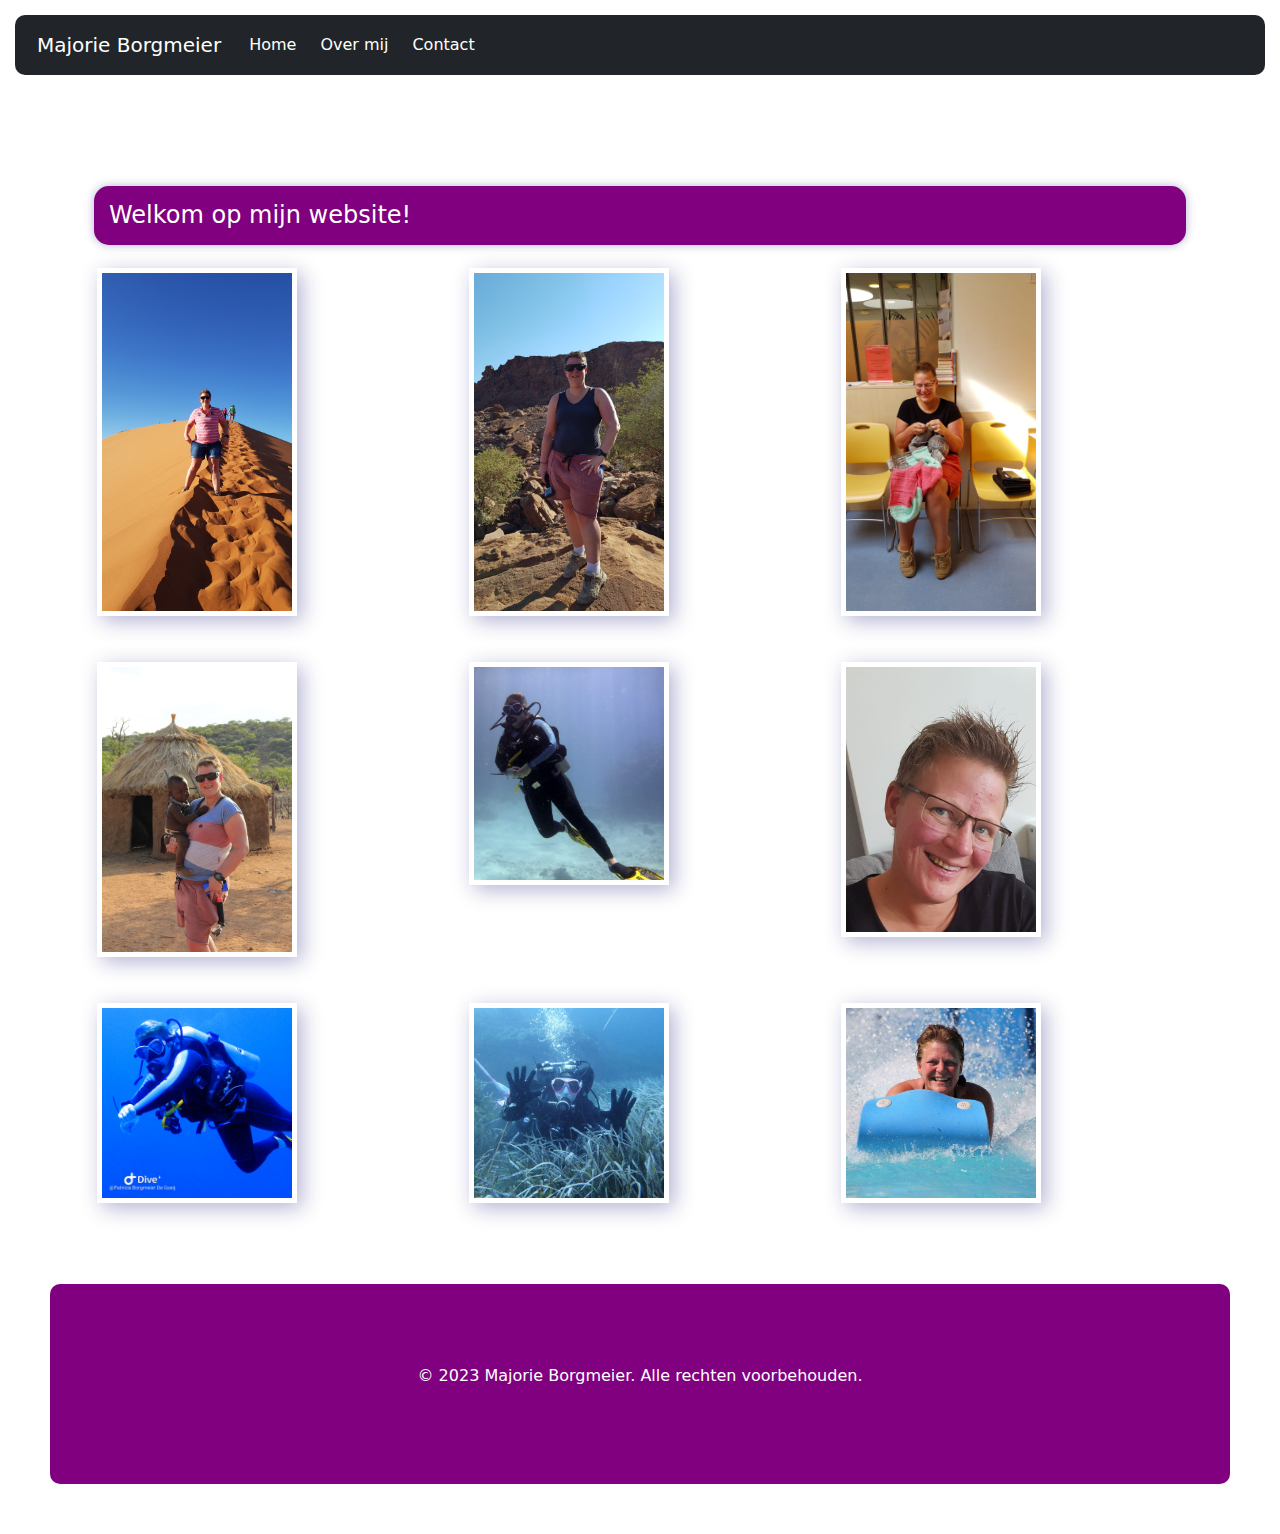
<file: index.html>
<!DOCTYPE html>
<html lang="en">
<head>
    <meta charset="UTF-8">
    <meta name="viewport" content="width=device-width, initial-scale=1.0">
    <title>Home</title>
    <link rel="stylesheet" href="https://maxcdn.bootstrapcdn.com/bootstrap/5.3.0/css/bootstrap.min.css">
    <link rel="stylesheet" href="styles.css">
    <link href="https://cdn.jsdelivr.net/npm/bootstrap@5.3.0-alpha1/dist/css/bootstrap.min.css" rel="stylesheet"
    integrity="sha384-GLhlTQ8iRABdZLl6O3oVMWSktQOp6b7In1Zl3/Jr59b6EGGoI1aFkw7cmDA6j6gD"
    crossorigin="anonymous">
</head>
<body>
    <header>
    <nav class="navbar navbar-expand-lg navbar-dark bg-dark">
        <div class="container-fluid">
        <a class="navbar-brand" href="#">Majorie Borgmeier</a>
        <button
        class="navbar-toggler"
        type="button"
        data-bs-toggle="collapse"
        data-bs-target="#navbarNav"
        aria-controls="navbarNav"
        aria-expanded="false"
        aria-label="Toggle navigation">
        <span class="navbar-toggler-icon"></span>
        </button>
        <div class="collapse navbar-collapse" id="navbarNav">
        <ul class="navbar-nav">
        <li class="nav-item">
        <a class="nav-link active" aria-current="page" href="index.html">Home</a>
        </li>
        <li class="nav-item">
        <a class="nav-link" href="overmij.html">Over mij</a>
        </li>
        <li class="nav-item">
        <a class="nav-link" href="contact.html">Contact</a>
        </li>
        </ul>
        </div>
        </div>
        </nav>
    </header>
    <br><br>
    <div class="container-sm"> 
    <div class="container mt-5">
        <h1>Welkom op mijn website!</h1>
        <div class="row">
            <div class="col-md-4">
                <img src="images/Majorie1.jpg" alt="Image 1" class="img-fluid mb-3">
            </div>
            <div class="col-md-4">
                <img src="images/Majorie2.jpg" alt="Image 2" class="img-fluid mb-3">
            </div>
            <div class="col-md-4">
                <img src="images/Majorie5.jpg" alt="Image 3" class="img-fluid mb-3">
            </div>
            <div class="col-md-4">
                <img src="images/Majorie4.jpg" alt="Image 4" class="img-fluid mb-3">
            </div>
            <div class="col-md-4">
                <img src="images/Majorie3.jpg" alt="Image 5" class="img-fluid mb-3">
            </div>
            <div class="col-md-4">
                <img src="images/Majorie6.jpg" alt="Image 6" class="img-fluid mb-3">
            </div>
            <div class="col-md-4">
                <img src="images/Majorie7.jpg" alt="Image 7" class="img-fluid mb-3">
            </div>
            <div class="col-md-4">
                <img src="images/Majorie8.jpg" alt="Image 8" class="img-fluid mb-3">
            </div>
            <div class="col-md-4">
                <img src="images/Majorie9.jpg" alt="Image 9" class="img-fluid mb-3">
            </div>
        </div>
    </div>
    </div>
    <footer style="height: 200px; background-color: purple">
        <div class="container">
        <p>&copy; 2023 Majorie Borgmeier. Alle rechten voorbehouden.</p>
        </div>
        </footer>
        <script src="https://cdn.jsdelivr.net/npm/bootstrap@5.3.0-alpha1/dist/js/bootstrap.bundle.min.js" integrity= "sha384-w76AqPfDkMBDXo30jS1Sgez6pr3x5MlQ1ZAGC+nuZB+EYdgRZgiwxhTBTkF7CXvN"
        crossorigin="anonymous"></script>
</body>
</html>
</file>
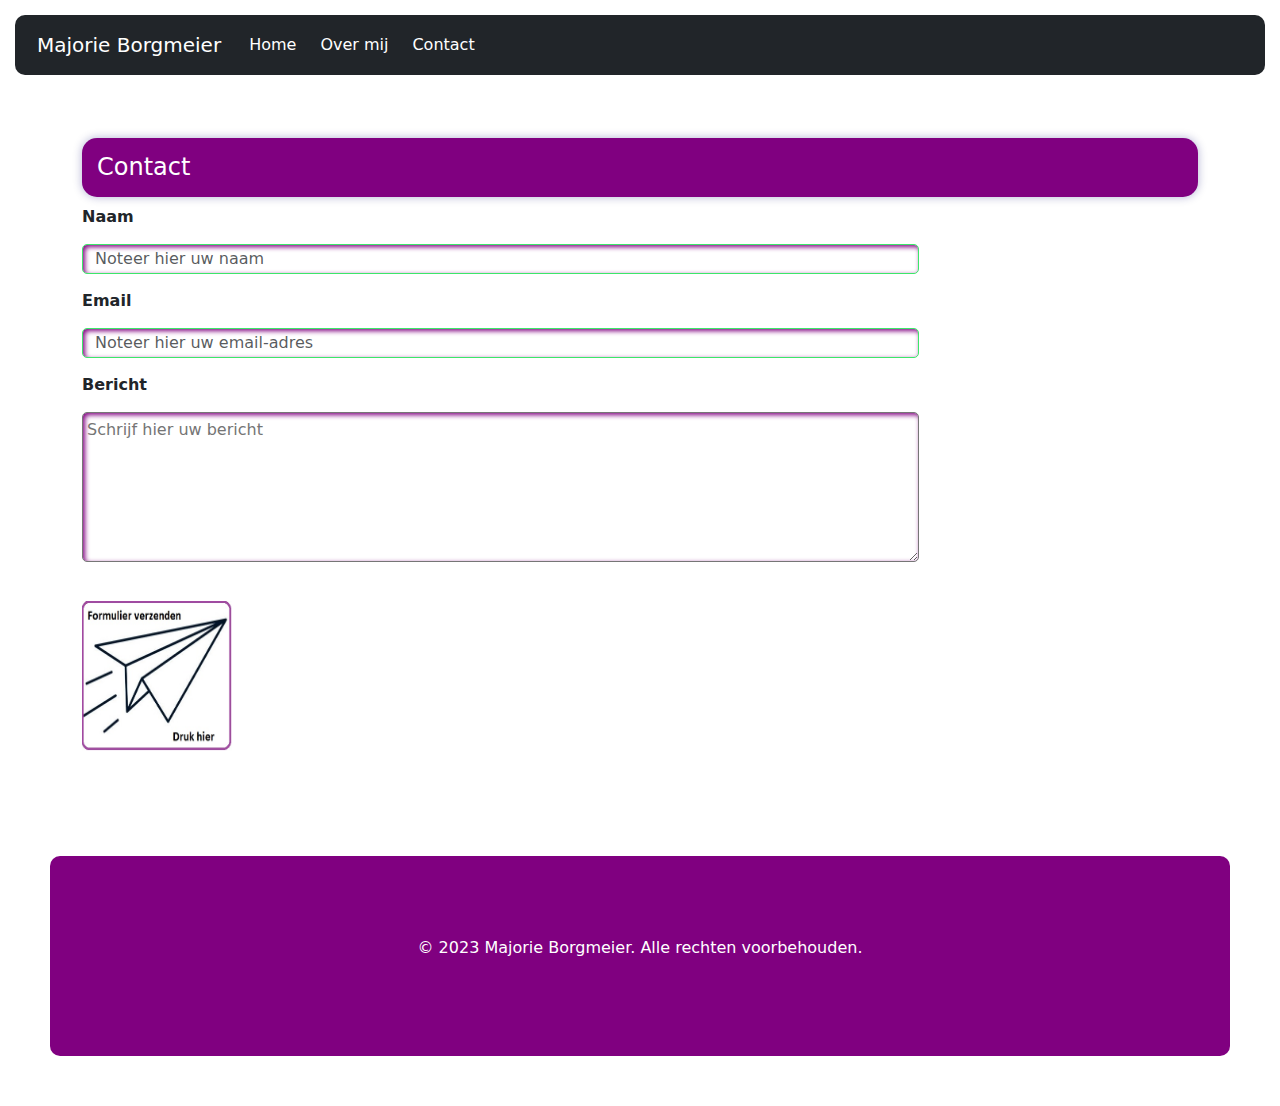
<file: contact.html>
<!DOCTYPE html>
<html lang="en">
<head>
    <meta charset="UTF-8">
    <meta name="viewport" content="width=device-width, initial-scale=1.0">
    <title>Home</title>
    <link rel="stylesheet" href="https://maxcdn.bootstrapcdn.com/bootstrap/5.3.0/css/bootstrap.min.css">
    <link rel="stylesheet" href="styles.css">
    <link href="https://cdn.jsdelivr.net/npm/bootstrap@5.3.0-alpha1/dist/css/bootstrap.min.css" rel="stylesheet"
    integrity="sha384-GLhlTQ8iRABdZLl6O3oVMWSktQOp6b7In1Zl3/Jr59b6EGGoI1aFkw7cmDA6j6gD"
    crossorigin="anonymous">
</head>
<body>
    <header>
    <nav class="navbar navbar-expand-lg navbar-dark bg-dark">
        <div class="container-fluid">
        <a class="navbar-brand" href="#">Majorie Borgmeier</a>
        <button
        class="navbar-toggler"
        type="button"
        data-bs-toggle="collapse"
        data-bs-target="#navbarNav"
        aria-controls="navbarNav"
        aria-expanded="false"
        aria-label="Toggle navigation">
        <span class="navbar-toggler-icon"></span>
        </button>
        <div class="collapse navbar-collapse" id="navbarNav">
        <ul class="navbar-nav">
        <li class="nav-item">
        <a class="nav-link active" aria-current="page" href="index.html">Home</a>
        </li>
        <li class="nav-item">
        <a class="nav-link" href="overmij.html">Over mij</a>
        </li>
        <li class="nav-item">
        <a class="nav-link" href="contact.html">Contact</a>
        </li>
        </ul>
        </div>
        </div>
        </nav>
    </header>
    <br><br>
    <div class="container-sm">
    <form method="POST" action="https://formspree.io/f/xeqbqvow">
        <fieldset>
            <h1>Contact</h1>
            <div class="form-group">
                <label for="name"><b>Naam</b></label>
                <input type="text" class="form-control" id="name" placeholder="Noteer hier uw naam" required>
            </div>
            <div class="form-group">
                <label for="email"><b>Email</b></label>
                <input type="email" class="form-control" id="email" placeholder="Noteer hier uw email-adres" required>
            </div>
            <div class="form-group">
                <label for="Bericht"><b>Bericht</b></label>
                <textarea id="Bericht" name="Bericht" maxlength="1500" placeholder="Schrijf hier uw bericht"></textarea><br>
               <input type="image" src="images/verzenden.jpg" alt="Klik om de informatie te verzenden" name="Verzenden" width="150" height="150">
            </div>
      </fieldset>
</form>
</div>
<br>
<br>
<footer style="height: 200px; background-color: purple">
        <div class="container">
            <p>&copy; 2023 Majorie Borgmeier. Alle rechten voorbehouden.</p>
        </div>
    </footer>
<script src="https://cdn.jsdelivr.net/npm/bootstrap@5.3.0-alpha1/dist/js/bootstrap.bundle.min.js"
integrity=
"sha384-w76AqPfDkMBDXo30jS1Sgez6pr3x5MlQ1ZAGC+nuZB+EYdgRZgiwxhTBTkF7CXvN"
crossorigin="anonymous"></script>
</body>
</html>
</file>
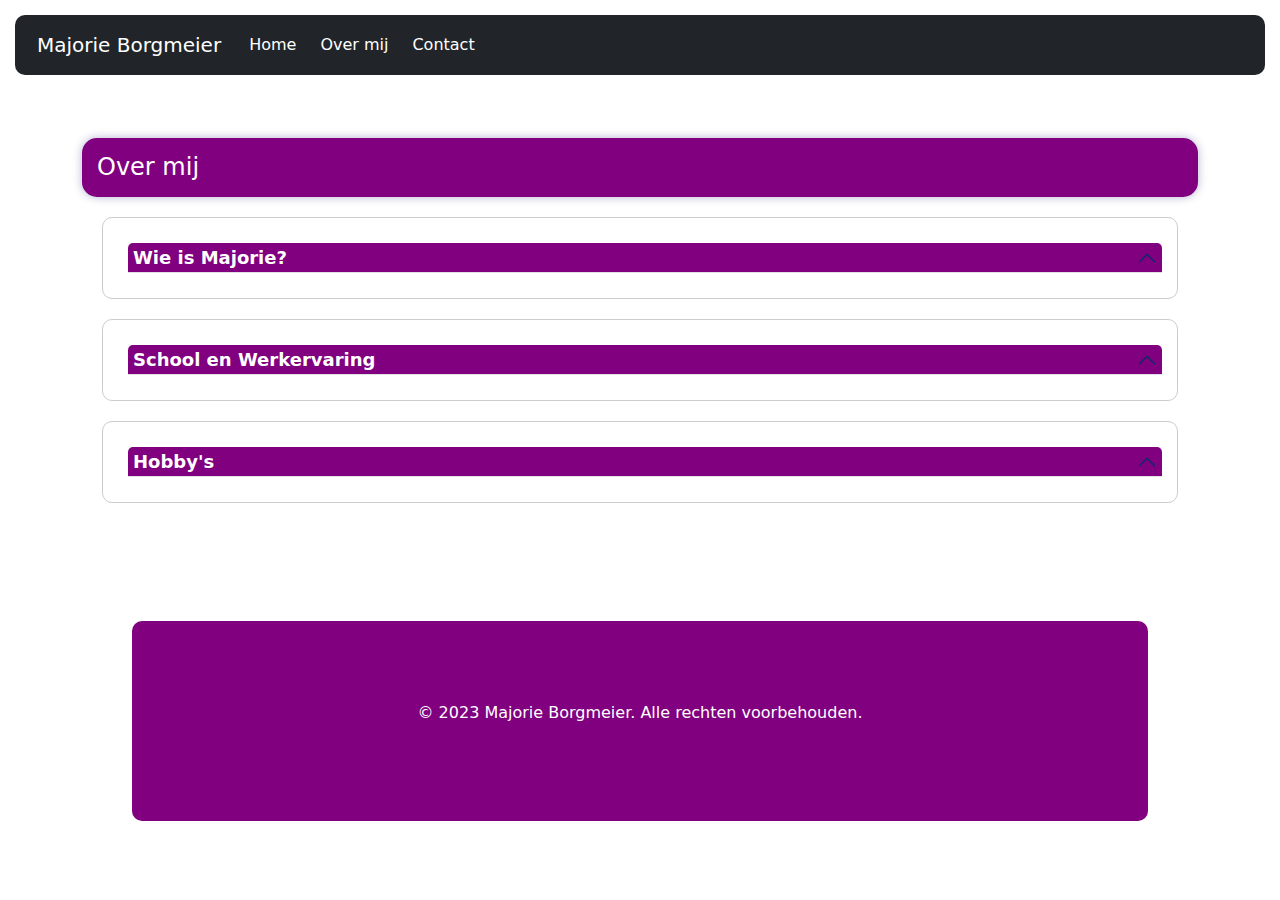
<file: overmij.html>
<!DOCTYPE html>
<html lang="en">
<head>
    <meta charset="UTF-8">
    <meta name="viewport" content="width=device-width, initial-scale=1.0">
    <title>Home</title>
    <link rel="stylesheet" href="https://maxcdn.bootstrapcdn.com/bootstrap/5.3.0/css/bootstrap.min.css">
    <link rel="stylesheet" href="styles.css">
    <link href="https://cdn.jsdelivr.net/npm/bootstrap@5.3.0-alpha1/dist/css/bootstrap.min.css" rel="stylesheet"
    integrity="sha384-GLhlTQ8iRABdZLl6O3oVMWSktQOp6b7In1Zl3/Jr59b6EGGoI1aFkw7cmDA6j6gD"
    crossorigin="anonymous">
</head>
<body>
    <header>
    <nav class="navbar navbar-expand-lg navbar-dark bg-dark">
        <div class="container-fluid">
        <a class="navbar-brand" href="#">Majorie Borgmeier</a>
        <button
        class="navbar-toggler"
        type="button"
        data-bs-toggle="collapse"
        data-bs-target="#navbarNav"
        aria-controls="navbarNav"
        aria-expanded="false"
        aria-label="Toggle navigation">
        <span class="navbar-toggler-icon"></span>
        </button>
        <div class="collapse navbar-collapse" id="navbarNav">
        <ul class="navbar-nav">
        <li class="nav-item">
        <a class="nav-link active" aria-current="page" href="index.html">Home</a>
        </li>
        <li class="nav-item">
        <a class="nav-link" href="overmij.html">Over mij</a>
        </li>
        <li class="nav-item">
        <a class="nav-link" href="contact.html">Contact</a>
        </li>
        </ul>
        </div>
        </div>
        </nav>
    </header>
    <br><br>
    <div class="container-sm"> 
        <h1>Over mij</h1>
        <div class="accordion" id="accordionExample">
            <div class="accordion-item">         
              <h2 class="accordion-header" id="headingOne">
                    <button
                        class="accordion-button"
                        type="button"
                        data-bs-toggle="collapse"
                        data-bs-target="#collapseOne"
                        aria-expanded="false"
                        aria-controls="collapseOne">
                        <b>Wie is Majorie?</b>
                    </button>
                </h2>
                <div
                    id="collapseOne"
                    class="accordion-collapse collapse"
                    aria-labelledby="headingOne"
                    data-bs-parent="#accordionExample" style>
                    <div class="accordion-body">
        <p>Mijn naam is Majorie Borgmeier en ben 47 jaar oud. Op dit moment woon ik In Zwolle en ben sinds 2008 getrouwd. We hebben geen kinderen maar wel een huisdier. Dit betreft een Blauwe rus. </p>
        <div class="alert alert-info" role="alert">
        Mijn partner is Patricia de Goeij.
        </div>
        </div>
        </div>
        </div>
        </div> 
        <div class="accordion" id="accordionExample">
        <div class="accordion-item">         
              <h2 class="accordion-header" id="headingTwo">
                    <button
                        class="accordion-button"
                        type="button"
                        data-bs-toggle="collapse"
                        data-bs-target="#collapseTwo"
                        aria-expanded="false"
                        aria-controls="collapseTwo">
                        <b>School en Werkervaring</b>
                    </button>
                </h2>
                <div
                    id="collapseTwo"
                    class="accordion-collapse collapse"
                    aria-labelledby="headingTwo"
                    data-bs-parent="#accordionExample" style>
                    <div class="accordion-body">
                        <p>Na de lagere school ben ik naar de LTS gegaan, waar ik Elektrotechniek heb gestudeerd. Na het voltooien van deze opleiding ben ik naar het CIOS gegaan. Waar ik een erg leuke tijd heb gehad en heb verschillende richtingen gekozen, te weten: volleybal, meer bewegen voor ouderen en sportieve recreatie en toerisme. Destijds heb ik ook stages gelopen op verschillende campings en voor het CIOS mocht ik een aantal maanden naar Amerika om op de University les te geven aan High School kinderen. Vervolgens ben ik terug naar Nederland gegaan en ben in 1998 begonnen bij defensie waar ik op dit moment nog steeds bij werk.</p>
        <div class="alert alert-info" role="alert">
            LTS: Lagere Technische School; <br>
            CIOS: Centraal Instituut Opleiding Sportleiders.
        </div>
        </div>
        </div>
        </div>
        </div> 
        <div class="accordion" id="accordionExample">
            <div class="accordion-item">         
              <h2 class="accordion-header" id="headingThree">
                    <button
                        class="accordion-button"
                        type="button"
                        data-bs-toggle="collapse"
                        data-bs-target="#collapseThree"
                        aria-expanded="true"
                        aria-controls="collapseThree">
                        <b>Hobby's</b>
                    </button>
                </h2>
                <div
                    id="collapseThree"
                    class="accordion-collapse collapse"
                    aria-labelledby="headingThree"
                    data-bs-parent="#accordionExample" style>
                    <div class="accordion-body">
                        <p>Op dit moment doe ik aan tennis en padellen. In mindere mate doe ik aan duiken.</p>
        <div class="alert alert-info" role="alert">
            Ben tevens instructeur bij het duiken.
        </div>
        </div>
        </div>
        </div>
        </div>  
         <br><br>
<footer style="height: 200px; background-color: purple">
<div class="container">
<p>&copy; 2023 Majorie Borgmeier. Alle rechten voorbehouden.</p>
</div>
</footer>
<script src="https://cdn.jsdelivr.net/npm/bootstrap@5.3.0-alpha1/dist/js/bootstrap.bundle.min.js" integrity= "sha384-w76AqPfDkMBDXo30jS1Sgez6pr3x5MlQ1ZAGC+nuZB+EYdgRZgiwxhTBTkF7CXvN"
crossorigin="anonymous"></script>
</body>
</html>
</file>
<file: styles.css>
.navbar {
    background-color: #418f11;
    border-radius: 10px;
    padding: 10px;
    margin: 15px;
}
.navbar-nav .nav-link {
    color: rgb(212, 14, 14);
}
.navbar-nav .nav-link:hover {
    color: #333333;
}
.form-label {
    font-weight: bold;
}
.form-control {
    border-color: #3ce76a; 
}
.btn-primary {
    background-color: #2084b1; 
    border-color: #2f11d4;
}
.img-fluid {
    padding: 5px;
    box-shadow: 5px 5px 20px  rgba(3, 3, 114, 0.3); 
}
@media (max-width: 576px) {
     .mobile-button {
        width: 50%;
    }
    .form-group label {
        text-align: center;
        width: 100%;
    }

    .form-group input,
    .form-group textarea 
    .form-group button{
        margin: 0 auto;
        display: block;
        width: 100%;
    }
}
.navbar-dark .navbar-nav .nav-link {
    color: #ffffff; /* Tekstkleur van de knoppen */
    border: 2px solid transparent; /* Voeg een transparante rand toe */
    padding: 5px 10px; /* Voeg wat ruimte toe binnen de knoppen */
    border-radius: 5px; /* Afgeronde hoeken van de knoppen */
}

.navbar-dark .navbar-nav .nav-link:hover,
.navbar-dark .navbar-nav .nav-link:focus {
    color: #ffffff; /* Tekstkleur van de knoppen bij hover/focus */
    background-color: purple; /* Achtergrondkleur bij hover/focus */
    border: 2px solid purple; /* Voeg een paarse rand toe bij hover/focus */
}

/* Aangepaste achtergrondkleur voor actieve knop */
.navbar-dark .navbar-nav .nav-item.active .nav-link {
    background-color: purple;
}
img {
    width: 200px;
    height: 200px;
    object-fit: cover;
    position: center;
  }
.row [class^="col-md-"] {
    padding: 15px;
}
.container-sm h1{
    background-color: purple;
    padding: 15px;  
    color: white; 
    border-radius: 15px;
    box-shadow: 0px 0px 10px rgba(3, 3, 114, 0.3);
    font-size:24px;
}
.h2{
    background-color: purple;   
    padding: 15px;  
    color: white; 
    border-radius: 15px; 
    font-size:14px;
}
footer {
    padding: 50px;
    margin: 50px;
    color: #fff;  
    text-align: center;
    border-radius: 10px;
    display: flex;
    justify-content: center;
    align-items: center;
    max-width: 100%;
    }
input[type="text"], input[type="email"], textarea, select, button{
    display: block;
    margin: 15px 0px;
    width: 500px;
    height: 30px;
    box-sizing: border-box;
    border-radius: 5px; box-shadow: inset 2px 2px 5px purple;
    }
textarea{
        height: 150px;
        padding: 5px 4px;
    }
#accordionExample .accordion-button {
    background-color: purple;
    color: white;
    margin: 5px;
    padding: 5px;
  }
#accordionExample .accordion-button:focus {
    box-shadow: none;
  }
#accordionExample .accordion-button:not(.collapsed) {
    background-color: purple;
  }
#accordionExample .accordion-header {
    background-color: transparent;
  }
#accordionExample .accordion-item {
    border: 1px solid #ccc;
    border-radius: 10px;
    margin: 20px;
    padding: 20px;
  }
.li class{
    background-color: green;
    border-radius: 15px;
    box-shadow: 5px 5px 10px rgba (4, 4, 114, 0.5);
}
input[type="text"], input[type="email"], textarea, select, button{
    display: block;
    margin: 15px 0px;
    width: 500px;
    height: 30px;
    box-sizing: border-box;
    border-radius: 5px; box-shadow: inset 2px 2px 5px purple;
    }
    textarea{
        height: 150px;
        padding: 5px 4px;
    }
#accordionExample .accordion-button {
    background-color: purple;
    color: white;
    margin: 5px;
    padding: 5px;
  }
    #accordionExample .accordion-button:focus {
    box-shadow: none;
  }
    #accordionExample .accordion-button:not(.collapsed) {
    background-color: purple;
  }
    #accordionExample .accordion-header {
    background-color: transparent;
  }
    #accordionExample .accordion-item {
    border: 1px solid #ccc;
    border-radius: 10px;
    margin: 20px;
    padding: 20px;
  }
#name {
    width: 75%;
    position: center;
}
#email{
width: 75%;
position: center;
}
#Bericht{
width: 75%;
position: center;
}
.custom-button {
    font-size: 14px; /* Pas de gewenste grootte aan */
    padding: 5px 10px; /* Pas de gewenste padding aan */
    border-radius: 5px; /* Pas de gewenste afgeronde hoeken aan */
    /* Voeg andere stijlen toe indien nodig */
}
 .accordion-button b {
    font-size: 18px; /* Maakt de tekst kleiner */
    text-align: left; /* Uitlijning van de tekst */
    width: 100%; /* Volledige breedte van de tekst */
}

 
.accordion-body {
    border: 1px solid #ccc; /* Kaderkleur en -dikte */
    padding: 10px; /* Ruimte binnen het kader */
    border-radius: 5px; /* Afgeronde hoeken van het kader */
}
.input type{
    font-size: 18px; /* Maakt de tekst kleiner */
    text-align: left; /* Uitlijning van de tekst */
    width: 50%; /* Volledige breedte van de tekst */
}

/* Kader om de tekstvakken in het accordeon */
.input type{
    border: 1px solid #ccc; /* Kaderkleur en -dikte */
    padding: 10px; /* Ruimte binnen het kader */
    border-radius: 5px; /* Afgeronde hoeken van het kader */
}
</file>
